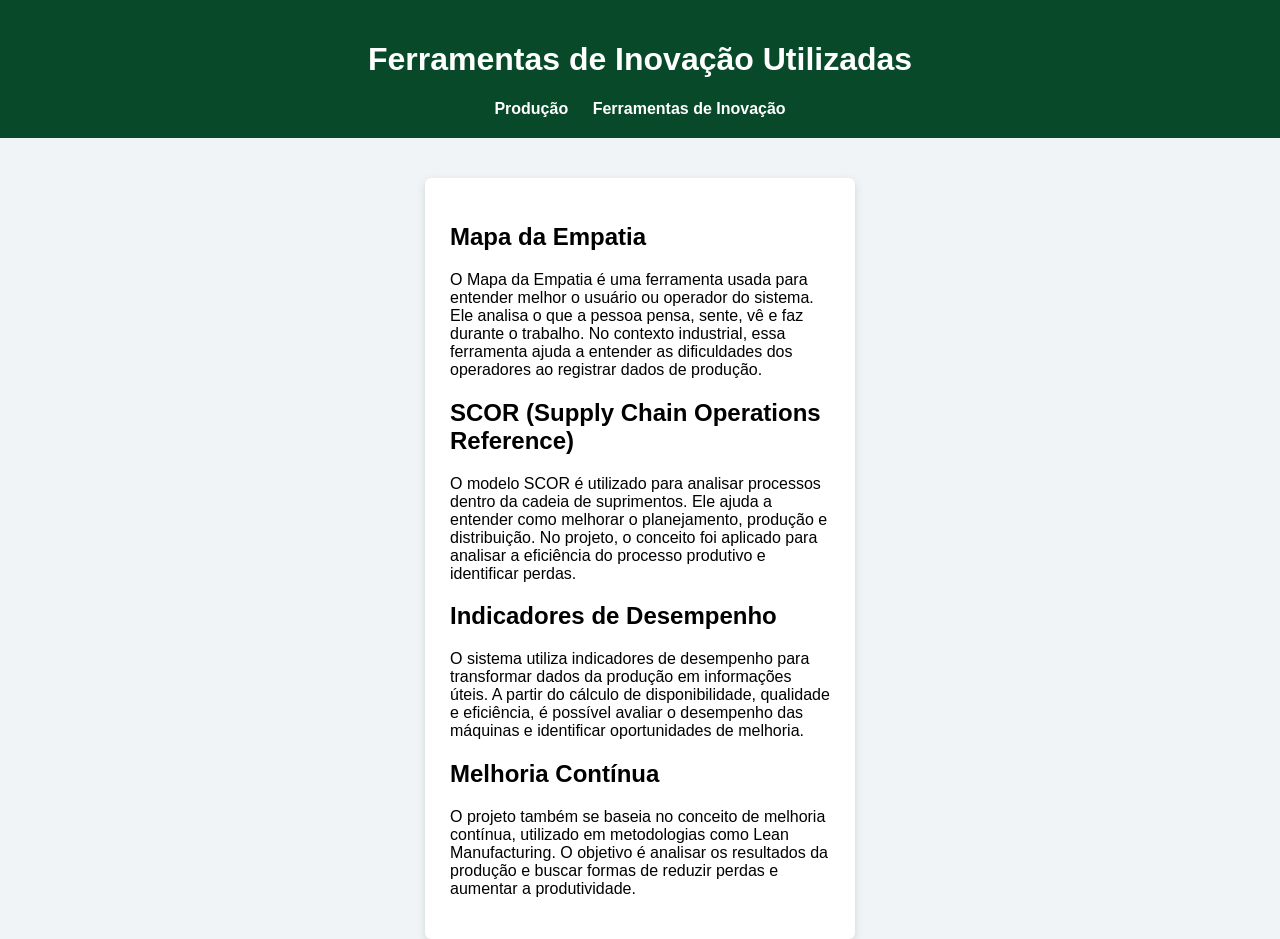
<file: html/inovacao.html>
<!DOCTYPE html>
<html lang="pt-br">

<head>
<meta charset="UTF-8">
<title>Ferramentas de Inovação</title>
<link rel="stylesheet" href="../css/style.css">
</head>

<body>

<header>

<h1>Ferramentas de Inovação Utilizadas</h1>

<nav>
<a href="../index.html">Produção</a>
<a href="./inovacao.html">Ferramentas de Inovação</a>
</nav>

</header>

<main>

<section class="card">

<h2>Mapa da Empatia</h2>

<p>
O Mapa da Empatia é uma ferramenta usada para entender melhor o usuário ou
operador do sistema. Ele analisa o que a pessoa pensa, sente, vê e faz
durante o trabalho. No contexto industrial, essa ferramenta ajuda a entender
as dificuldades dos operadores ao registrar dados de produção.
</p>

<h2>SCOR (Supply Chain Operations Reference)</h2>

<p>
O modelo SCOR é utilizado para analisar processos dentro da cadeia de
suprimentos. Ele ajuda a entender como melhorar o planejamento, produção e
distribuição. No projeto, o conceito foi aplicado para analisar a eficiência
do processo produtivo e identificar perdas.
</p>

<h2>Indicadores de Desempenho</h2>

<p>
O sistema utiliza indicadores de desempenho para transformar dados da
produção em informações úteis. A partir do cálculo de disponibilidade,
qualidade e eficiência, é possível avaliar o desempenho das máquinas e
identificar oportunidades de melhoria.
</p>

<h2>Melhoria Contínua</h2>

<p>
O projeto também se baseia no conceito de melhoria contínua, utilizado em
metodologias como Lean Manufacturing. O objetivo é analisar os resultados da
produção e buscar formas de reduzir perdas e aumentar a produtividade.
</p>

</section>

</main>

</body>
</html>
</file>
<file: css/style.css>
body{
    font-family: Arial;
    background:#f1f4f7;
    margin:0;
    }
    
    header{
    background:#084929;
    color:white;
    text-align:center;
    padding:20px;
    }
    
    nav{
    margin-top:10px;
    }
    
    nav a{
    color:white;
    text-decoration:none;
    margin:10px;
    font-weight:bold;
    }
    
    main{
    display:flex;
    justify-content:center;
    margin-top:40px;
    }
    
    .card{
    background:white;
    padding:25px;
    width:380px;
    border-radius:6px;
    box-shadow:0 3px 8px rgba(13, 65, 3, 0.15);
    }
    
    label{
    display:block;
    margin-top:12px;
    }
    
    input{
    width:100%;
    padding:8px;
    margin-top:4px;
    }
    
    button{
    margin-top:15px;
    padding:10px;
    width:100%;
    background:#27a532;
    color:white;
    border:none;
    cursor:pointer;
    }
    
    .resultado{
    margin-top:20px;
    font-weight:bold;
    }
</file>
